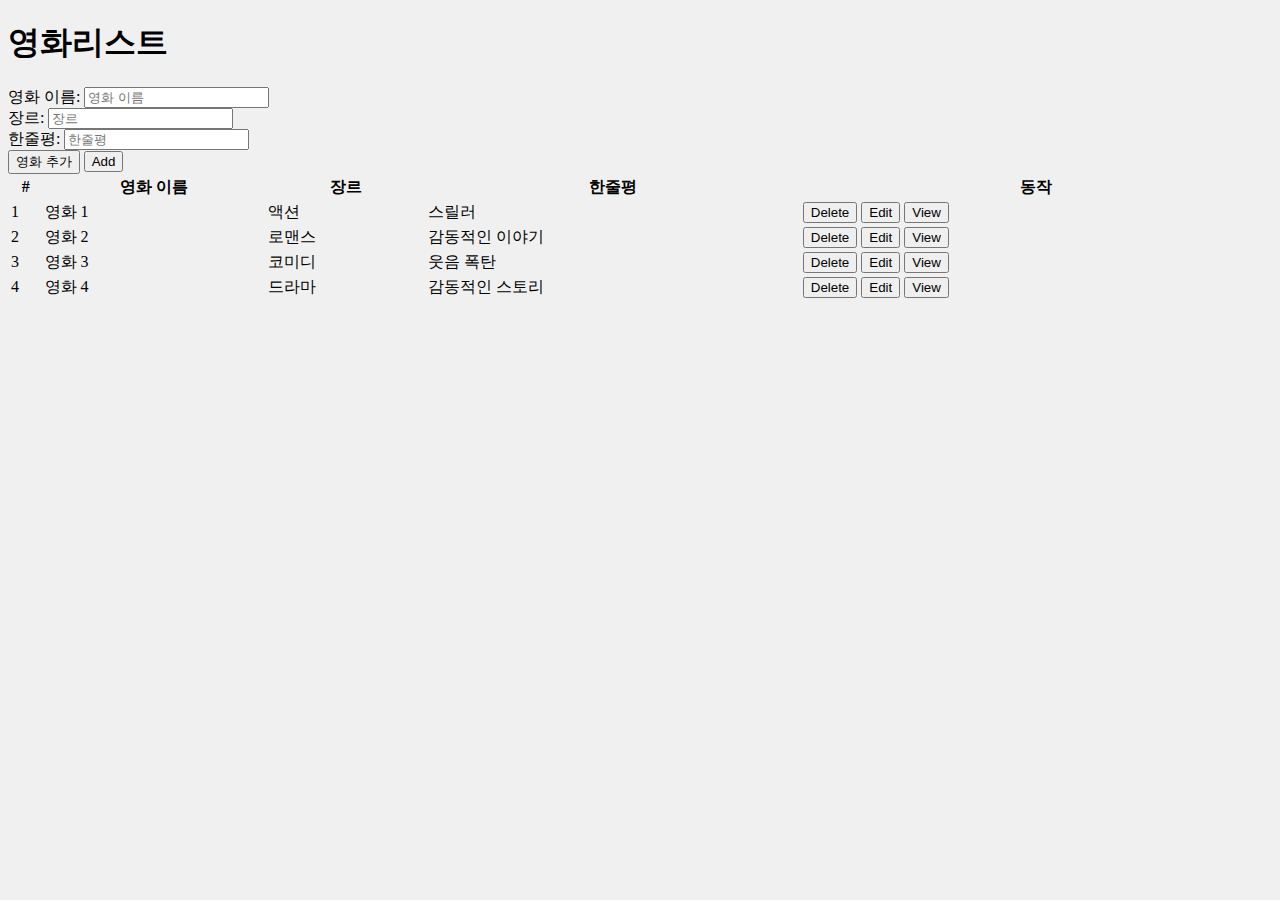
<file: index.html>
<!DOCTYPE html>
<html>
    <head>
    <title>영화리스트</title>
    <link rel="stylesheet" type="text/css" href="my.css">
    <head>
        
<body>
    <h1>영화리스트</h1>
    <!-- 입력 폼 -->
    <div>
        <label for="movie-name">영화 이름:</label>
        <input type="text" id="movie-name" placeholder="영화 이름">
        <br>
        <label for="genre">장르:</label>
        <input type="text" id="genre" placeholder="장르">
        <br>
        <label for "review">한줄평:</label>
        <input type="text" id="review" placeholder="한줄평">
        <br>
        <button id="add-movie">영화 추가</button>
        <button id="add-page">Add</button> <!-- "Add" 버튼 추가 -->
    </div>
    <!-- 테이블 -->
    <table class="table">
        <thead>
            <tr>
                <th>#</th>
                <th>영화 이름</th>
                <th>장르</th>
                <th>한줄평</th>
                <th>동작</th>
            </tr>
        </thead>
        <tbody>
            <!-- 여기에 영화 정보가 추가될 것입니다. -->
            <!-- 여기에 영화 정보가 추가될 것입니다. -->
<tr>
    <td>1</td>
    <td>영화 1</td>
    <td>액션</td>
    <td>스릴러</td>
    <td>
        <button class="btn btn-danger btn-sm" onclick="deleteMovie(this)">Delete</button>
        <button class="btn btn-primary btn-sm" onclick="editMovie(this)">Edit</button>
        <button class="btn btn-primary btn-sm" onclick="viewMovie(this)">View</button>
    </td>
</tr>

<tr>
    <td>2</td>
    <td>영화 2</td>
    <td>로맨스</td>
    <td>감동적인 이야기</td>
    <td>
        <button class="btn btn-danger btn-sm" onclick="deleteMovie(this)">Delete</button>
        <button class "btn btn-primary btn-sm" onclick="editMovie(this)">Edit</button>
        <button class="btn btn-primary btn-sm" onclick="viewMovie(this)">View</button>
    </td>
</tr>

<tr>
    <td>3</td>
    <td>영화 3</td>
    <td>코미디</td>
    <td>웃음 폭탄</td>
    <td>
        <button class="btn btn-danger btn-sm" onclick="deleteMovie(this)">Delete</button>
        <button class="btn btn-primary btn-sm" onclick="editMovie(this)">Edit</button>
        <button class="btn btn-primary btn-sm" onclick="viewMovie(this)">View</button>
    </td>
</tr>

<tr>
    <td>4</td>
    <td>영화 4</td>
    <td>드라마</td>
    <td>감동적인 스토리</td>
    <td>
        <button class="btn btn-danger btn-sm" onclick="deleteMovie(this)">Delete</button>
        <button class="btn btn-primary btn-sm" onclick="editMovie(this)">Edit</button>
        <button class="btn btn-primary btn-sm" onclick="viewMovie(this)">View</button>
    </td>
</tr>

        </tbody>
    </table>
    <script>
        var movieCounter = 5;

        function addMovieToTable(movieName, genre, review) {
            var table = document.querySelector(".table tbody");
            var newRow = table.insertRow();

            // 각 셀에 데이터를 추가합니다.
            newRow.insertCell(0).innerText = movieCounter;
            newRow.insertCell(1).innerText = movieName;
            newRow.insertCell(2).innerText = genre;
            newRow.insertCell(3).innerText = review;

            // 동작 버튼을 추가합니다.
            var actionCell = newRow.insertCell(4);
            actionCell.innerHTML = `
                <button class="btn btn-danger btn-sm" onclick="deleteMovie(this)">Delete</button>
                <button class="btn btn-primary btn-sm" onclick="editMovie(this)">Edit</button>
                <button class="btn btn-primary btn-sm" onclick="viewMovie(this)">View</button>
            `;

            movieCounter++;
        }

        function deleteMovie(button) {
            if (confirm("영화를 삭제하시겠습니까?")) {
                var row = button.parentNode.parentNode;
                row.parentNode.removeChild(row);
            }
        }

        function editMovie(button) {
            var row = button.parentNode.parentNode;
            var cells = row.getElementsByTagName('td');
            var movieName = cells[1].innerText;
            var genre = cells[2].innerText;
            var review = cells[3].innerText;

            var editUrl = 'edit.html?movieName=' + encodeURIComponent(movieName) + '&genre=' + encodeURIComponent(genre) + '&review=' + encodeURIComponent(review);
            window.location.href = editUrl;
        }

        function viewMovie(button) {
            var row = button.parentNode.parentNode;
            var cells = row.getElementsByTagName('td');
            var movieName = cells[1].innerText;
            var genre = cells[2].innerText;
            var review = cells[3].innerText;

            var viewUrl = 'view.html?movieName=' + encodeURIComponent(movieName) + '&genre=' + encodeURIComponent(genre) + '&review=' + encodeURIComponent(review);
            window.location.href = viewUrl;
        }

        document.getElementById("add-page").addEventListener("click", function () {
            location.href = 'add.html'; // "Add" 버튼을 클릭하면 "add.html" 페이지로 이동
        });

        document.getElementById("add-movie").addEventListener("click", function () {
            var movieName = document.getElementById("movie-name").value;
            var genre = document.getElementById("genre").value;
            var review = document.getElementById("review").value;

            if (movieName && genre) {
                addMovieToTable(movieName, genre, review);

                // 입력 폼을 초기화합니다.
                document.getElementById("movie-name").value = "";
                document.getElementById("genre").value = "";
                document.getElementById("review").value = "";
            } else {
                alert("영화 이름, 장르를 모두 입력하세요.");
            }
        });
    </script>
</body>
</html>
</file>
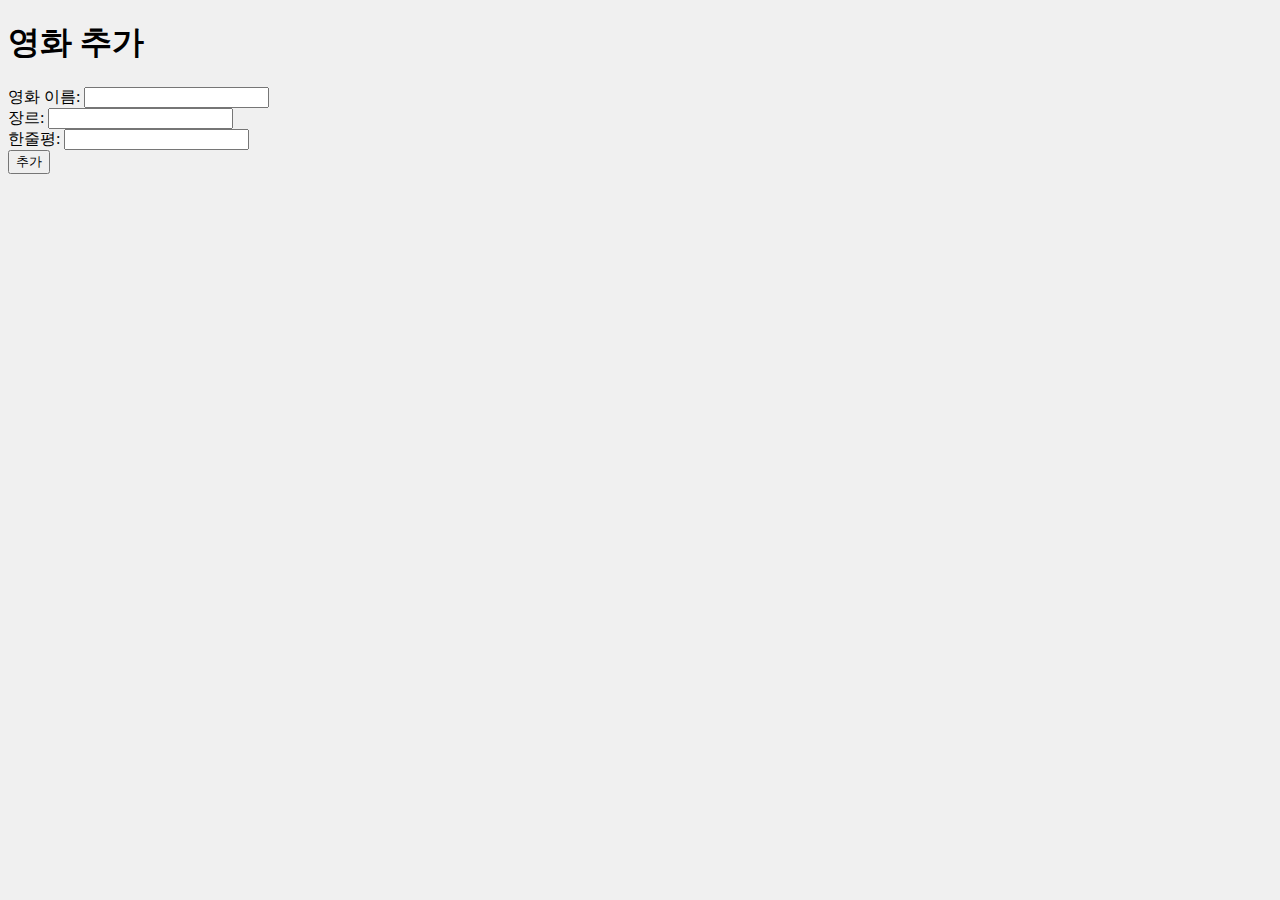
<file: add.html>
<!DOCTYPE html>
<html>
<head>
    <title>영화 추가</title>
     <link rel="stylesheet" type="text/css" href="my.css">
</head>
<body>
    <h1>영화 추가</h1>
    <form>
        <label for="movie-name">영화 이름:</label>
        <input type="text" id="movie-name">
        <br>
        <label for="genre">장르:</label>
        <input type="text" id="genre">
        <br>
        <label for="review">한줄평:</label>
        <input type="text" id="review">
        <br>
        <button id="add-movie" onclick="addNewMovie()">추가</button>
    </form>
    <script>
        function addNewMovie() {
            var movieName = document.getElementById("movie-name").value;
            var genre = document.getElementById("genre").value;
            var review = document.getElementById("review").value;

            if (!movieName || !genre) {
                alert("영화 이름과 장르는 필수 필드입니다.");
                return;
            }

            // 저장된 영화 목록 불러오기
            var movies = JSON.parse(localStorage.getItem("movies")) || [];

            // 새로운 영화 정보 저장
            movies.push({ movieName: movieName, genre: genre, review: review });
            localStorage.setItem("movies", JSON.stringify(movies));

            // "게시물이 추가됩니다" 알림 메시지 표시
            alert("게시물이 추가됩니다");

            // index.html로 돌아가기
            location.href = 'index.html';
        }
    </script>
</body>
</html>
</file>
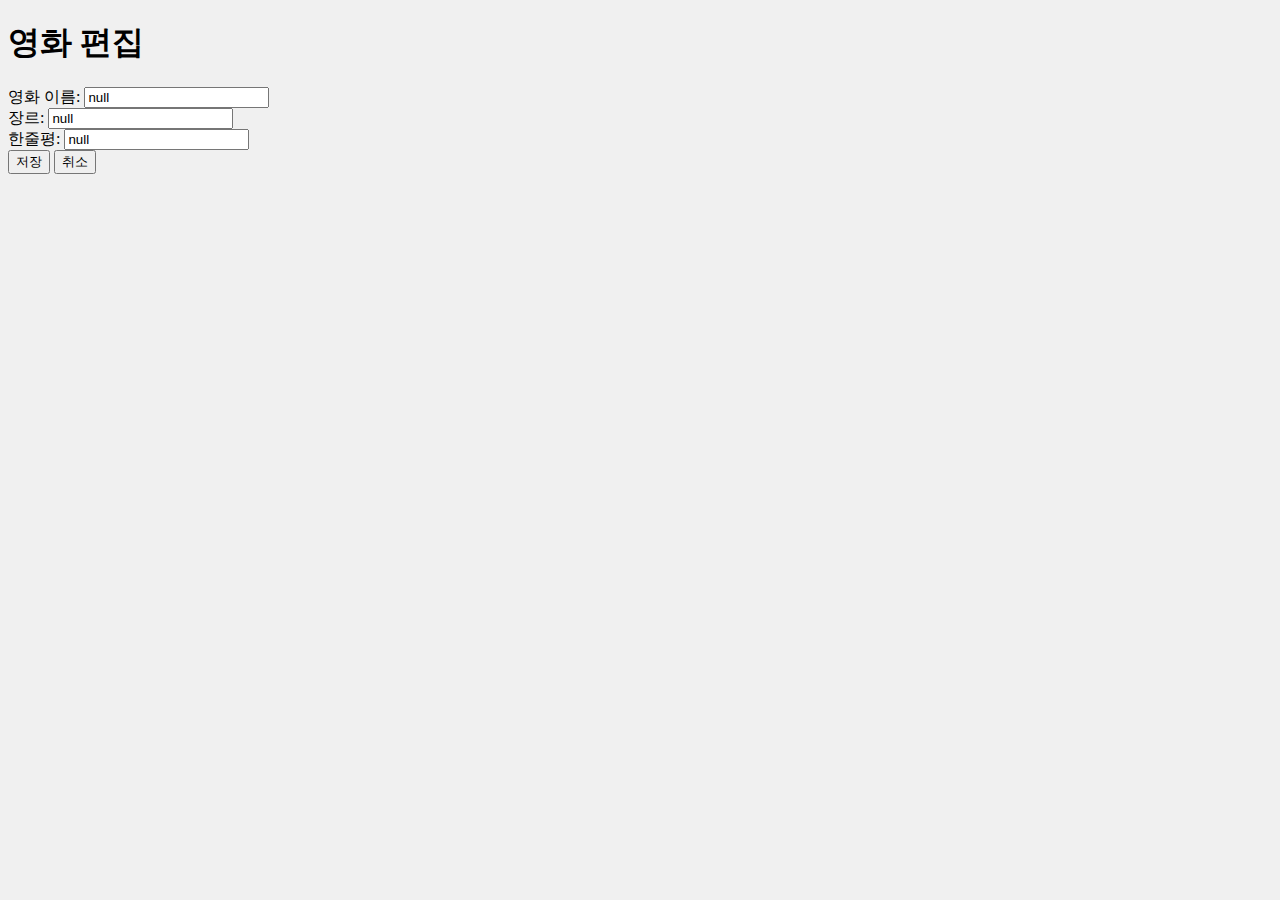
<file: edit.html>
<!DOCTYPE html>
<html>

<head>
    <title>편집</title>
 <link rel="stylesheet" type="text/css" href="my.css">

</head>

<body>
    <h1>영화 편집</h1>

    <div>
        <label for="edit-movie-name">영화 이름:</label>
        <input type="text" id="edit-movie-name" placeholder="영화 이름">
        <br>
        <label for="edit-genre">장르:</label>
        <input type="text" id="edit-genre" placeholder="장르">
        <br>
        <label for="edit-review">한줄평:</label>
        <input type="text" id="edit-review" placeholder="한줄평">
        <br>
        <button id="save-movie">저장</button>
        <button id="cancel-edit">취소</button>
    </div>

    <script>
        var params = new URLSearchParams(window.location.search);
        var movieName = params.get("movieName");
        var genre = params.get("genre");
        var review = params.get("review");

        document.getElementById("edit-movie-name").value = decodeURIComponent(movieName);
        document.getElementById("edit-genre").value = decodeURIComponent(genre);
        document.getElementById("edit-review").value = decodeURIComponent(review);

        document.getElementById("save-movie").addEventListener("click", function () {
            var editedMovieName = document.getElementById("edit-movie-name").value;
            var editedGenre = document.getElementById("edit-genre").value;
            var editedReview = document.getElementById("edit-review").value;

            if (editedMovieName && editedGenre) {
                // 사용자 확인 메시지 표시
                var confirmation = confirm("영화 정보를 저장할까요?");
                if (confirmation) {
                    // 수정된 정보를 index.html로 전달
                    var editUrl = 'index.html?movieName=' + encodeURIComponent(editedMovieName) + '&genre=' + encodeURIComponent(editedGenre) + '&review=' + encodeURIComponent(editedReview);
                    window.location.href = editUrl;
                }
            } else {
                alert("영화 이름과 장르를 입력하세요.");
            }
        });

        document.getElementById("cancel-edit").addEventListener("click", function () {
            // 수정 취소 시 이전 페이지로 돌아갑니다.
            history.back();
        });
    </script>
</body>
</html>
</file>
<file: my.css>
/* my.css */

/* 데스크톱 스타일 */
@media (min-width: 768px) {
    /* 데스크톱 전용 스타일을 여기에 작성합니다. */
    body {
        background-color: #f0f0f0;
    }

    /* 테이블 스타일 예시 */
    table {
        width: 100%;
    }
}

/* 모바일 스타일 */
@media (max-width: 767px) {
    /* 모바일 전용 스타일을 여기에 작성합니다. */
    body {
        background-color: #e0e0e0;
    }

    /* 테이블 스타일 예시 */
    table {
        width: 100%;
    }
}
</file>
